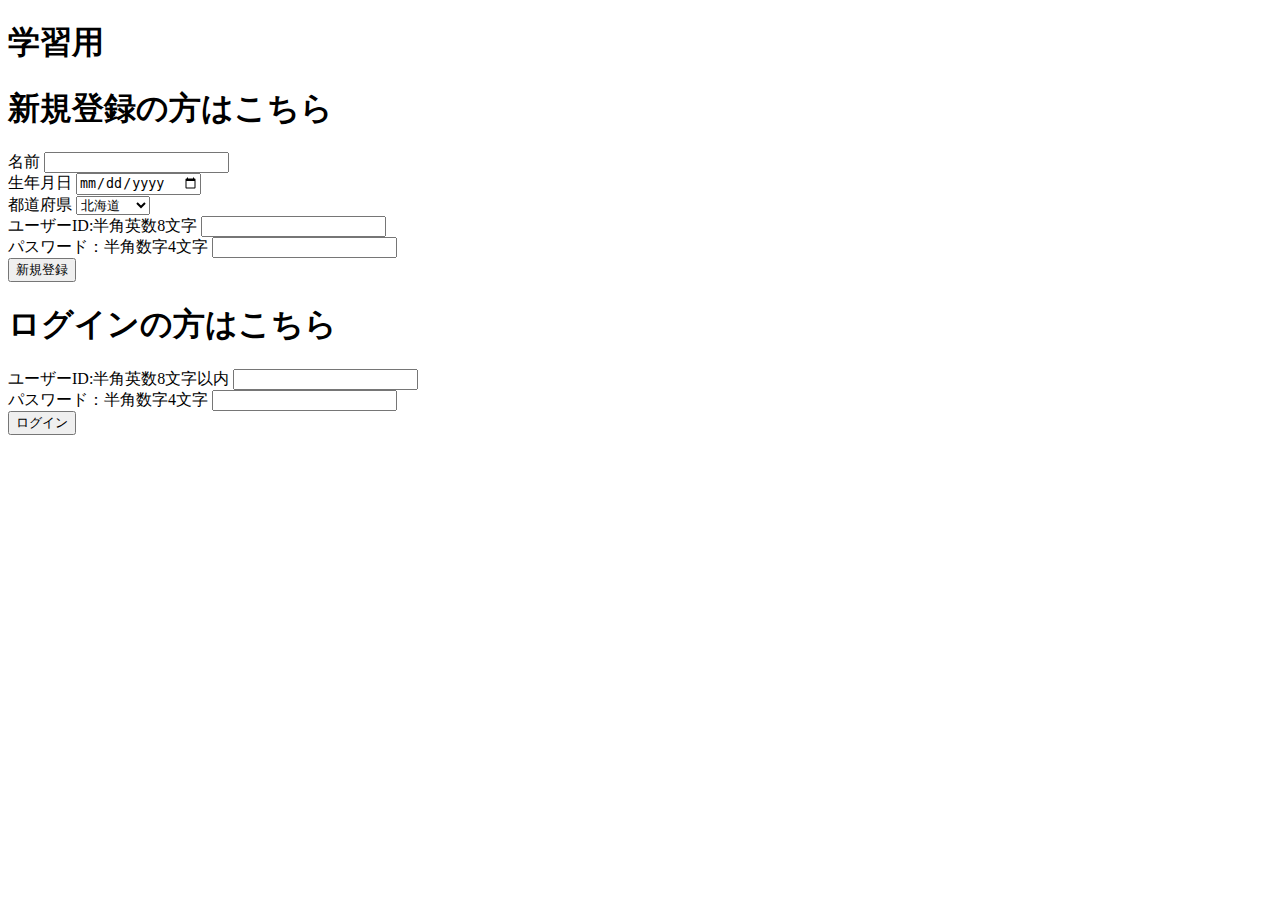
<file: movie_pgm/src/main/resources/templates/index.html>
<!DOCTYPE html>
<html xmlns:th="http://www.thymeleaf.org">
<head>
<meta charset="UTF-8">
<link rel="stylesheet" media="all" th:href="@{/css/index.css}"/>
<link rel="stylesheet" media="all" th:href="@{/webjars/bootstrap/3.3.7/css/bootstrap.min.css}" />

<title>movie_system</title>
</head>
<body>

<div class="container">
	<h1 class="page-header">学習用</h1>
	<div class="panel panel-primary" id="register_panel">
		<div class="panel-heading">
			<h1 class="panel-title">新規登録の方はこちら</h1>
		</div>
		<div class="panel-body">
			<form id="registerForm" method="post" action="/register" onsubmit="return registerCheck();">
				<div class="row">
					<div class="form-group">
						<div class="col-xs-6">
							<label for="username">名前</label>
							<input type="text" class="form-control" id="register_username" name="register_username">
						</div>
					</div>
				</div>
				<div class="row">
					<div class="form-group">
						<div class="col-xs-3">
							<label for="birthday">生年月日</label>
							<input type="date" class="form-control" id="birthday" name="birthday">
						</div>
					</div>
				</div>
				<div class="row">
					<div class="form-group">
						<div class="col-xs-3">
							<label for="pref_cd">都道府県</label>
							<select  class="form-control" id="pref_cd" name="pref_cd">
								<option value="1">北海道</option>
								<option value="2">青森県</option>
								<option value="3">岩手県</option>
								<option value="4">宮城県</option>
								<option value="5">秋田県</option>
								<option value="6">山形県</option>
								<option value="7">福島県</option>
								<option value="8">茨城県</option>
								<option value="9">栃木県</option>
								<option value="10">群馬県</option>
								<option value="11">埼玉県</option>
								<option value="12">千葉県</option>
								<option value="13">東京都</option>
								<option value="14">神奈川県</option>
								<option value="15">新潟県</option>
								<option value="16">富山県</option>
								<option value="17">石川県</option>
								<option value="18">福井県</option>
								<option value="19">山梨県</option>
								<option value="20">長野県</option>
								<option value="21">岐阜県</option>
								<option value="22">静岡県</option>
								<option value="23">愛知県</option>
								<option value="24">三重県</option>
								<option value="25">滋賀県</option>
								<option value="26">京都府</option>
								<option value="27">大阪府</option>
								<option value="28">兵庫県</option>
								<option value="29">奈良県</option>
								<option value="30">和歌山県</option>
								<option value="31">鳥取県</option>
								<option value="32">島根県</option>
								<option value="33">岡山県</option>
								<option value="34">広島県</option>
								<option value="35">山口県</option>
								<option value="36">徳島県</option>
								<option value="37">香川県</option>
								<option value="38">愛媛県</option>
								<option value="39">高知県</option>
								<option value="40">福岡県</option>
								<option value="41">佐賀県</option>
								<option value="42">長崎県</option>
								<option value="43">熊本県</option>
								<option value="44">大分県</option>
								<option value="45">宮崎県</option>
								<option value="46">鹿児島県</option>
								<option value="47">沖縄県</option>
							</select>
						</div>
					</div>
				</div>
				<div class="row">
					<div class="form-group">
						<div class="col-xs-3">
							<label for="user_id">ユーザーID:半角英数8文字</label>
							<input type="text" class="form-control" id="register_user_id" name="register_user_id">
						</div>
					</div>
				</div>
				<div class="row">
					<div class="form-group">
						<div class="col-xs-3">
							<label for="password">パスワード：半角数字4文字</label>
							<input type="password" class="form-control" id="register_password" name="register_password">
						</div>
					</div>
				</div>
				<input type="submit" value="新規登録" name="mode" class="btn btn-primary" id="register_btn"  />
			</form>
			<div>
				<p th:text="${msg}"></p>
			</div>
		</div>
		<div class="panel-footer">
		</div>
	</div>
	
	<div class="panel panel-primary" id="login_panel">
		<div class="panel-heading">
			<h1 class="panel-title">ログインの方はこちら</h1>
		</div>
		<div class="panel-body">
			<form id="loginForm" method="post" action="/login" onsubmit="return loginCheck();">
				<div class="row">
					<div class="form-group">
						<div class="col-xs-3">
							<label for="user_id">ユーザーID:半角英数8文字以内</label>
							<input type="text" class="form-control" id="login_user_id" name="login_user_id">
						</div>
					</div>
				</div>
				<div class="row">
					<div class="form-group">
						<div class="col-xs-3">
							<label for="password">パスワード：半角数字4文字</label>
							<input type="password" class="form-control" id="login_password" name="login_password" >
						</div>
					</div>
				</div>
				<input type="submit" value="ログイン" class="btn btn-primary" name="mode" id="login_btn"/>
			</form>
			<div>
				<p th:text="${msg2}"></p>
			</div>
		</div>
		<div class="panel-footer">
		</div>
	</div>
	
</div>


<script type="text/javascript" th:src="@{/webjars/jquery/1.12.4/jquery.min.js}"></script>
<script type="text/javascript" th:src="@{/webjars/bootstrap/3.3.7/js/bootstrap.min.js}"></script>
<script type="text/javascript" th:src="@{/js/index.js}"></script>
</body>
</html>
</file>
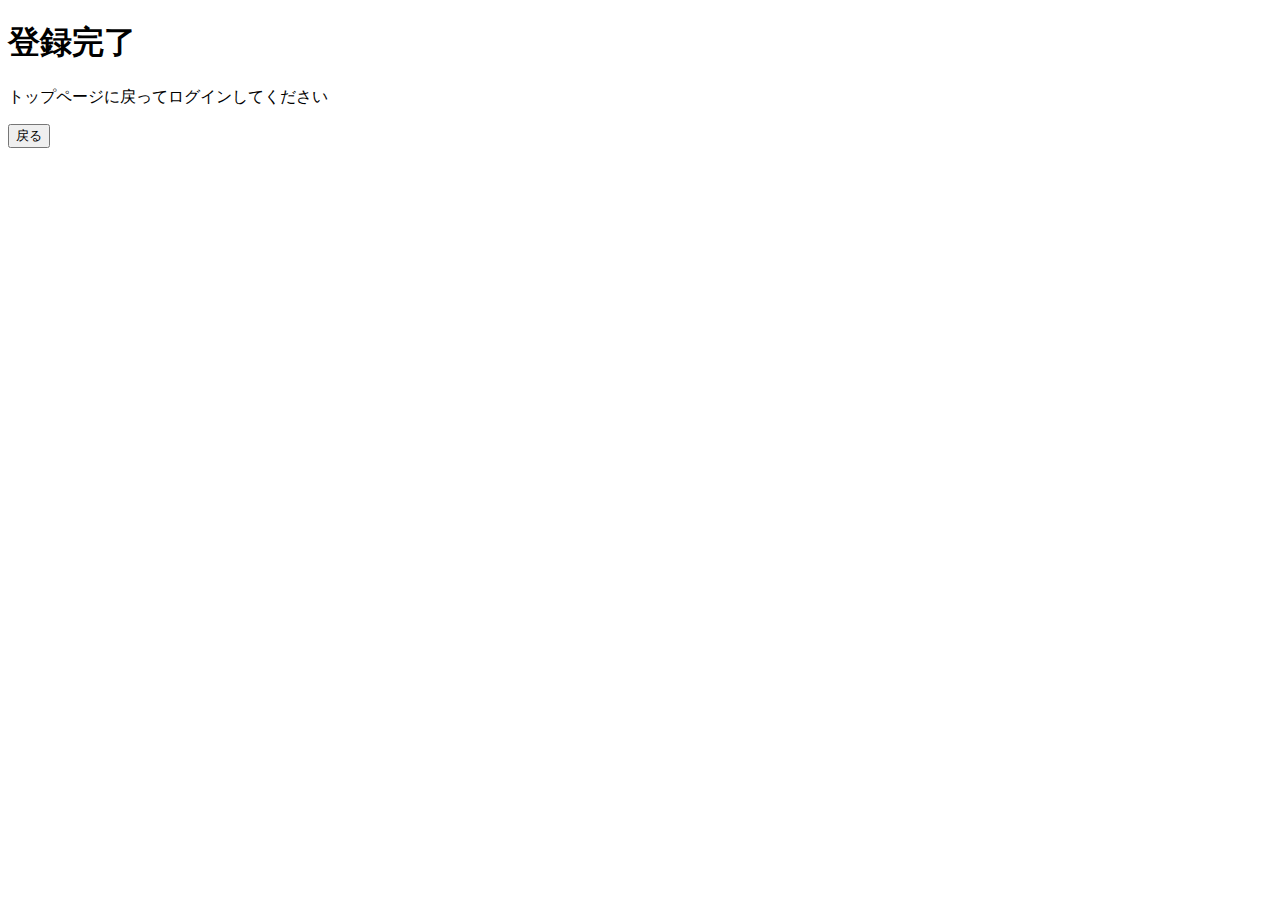
<file: movie_pgm/src/main/resources/templates/registerSuccess.html>
<!DOCTYPE html>
<html xmlns:th="http://www.thymeleaf.org">
<head>
<meta charset="UTF-8">
<link rel="stylesheet" media="all" th:href="@{/webjars/bootstrap/3.3.7/css/bootstrap.min.css}" />
<title>Insert title here</title>
</head>
<body>
	<div class="panel panel-primary" id="login_panel">
		<div class="panel-heading">
			<h1 class="panel-title">登録完了</h1>
		</div>
		<div class="panel-body">
			<form method="GET" action="/toTopPage">
				<p>トップページに戻ってログインしてください</p>
				<input type="submit" value="戻る" class="btn btn-danger">
			</form>
		</div>
		<div class="panel-footer"></div>
	</div>
	<script type="text/javascript" th:src="@{/webjars/jquery/1.12.4/jquery.min.js}"></script>
	<script type="text/javascript" th:src="@{/webjars/bootstrap/3.3.7/js/bootstrap.min.js}"></script>
</body>
</html>
</file>
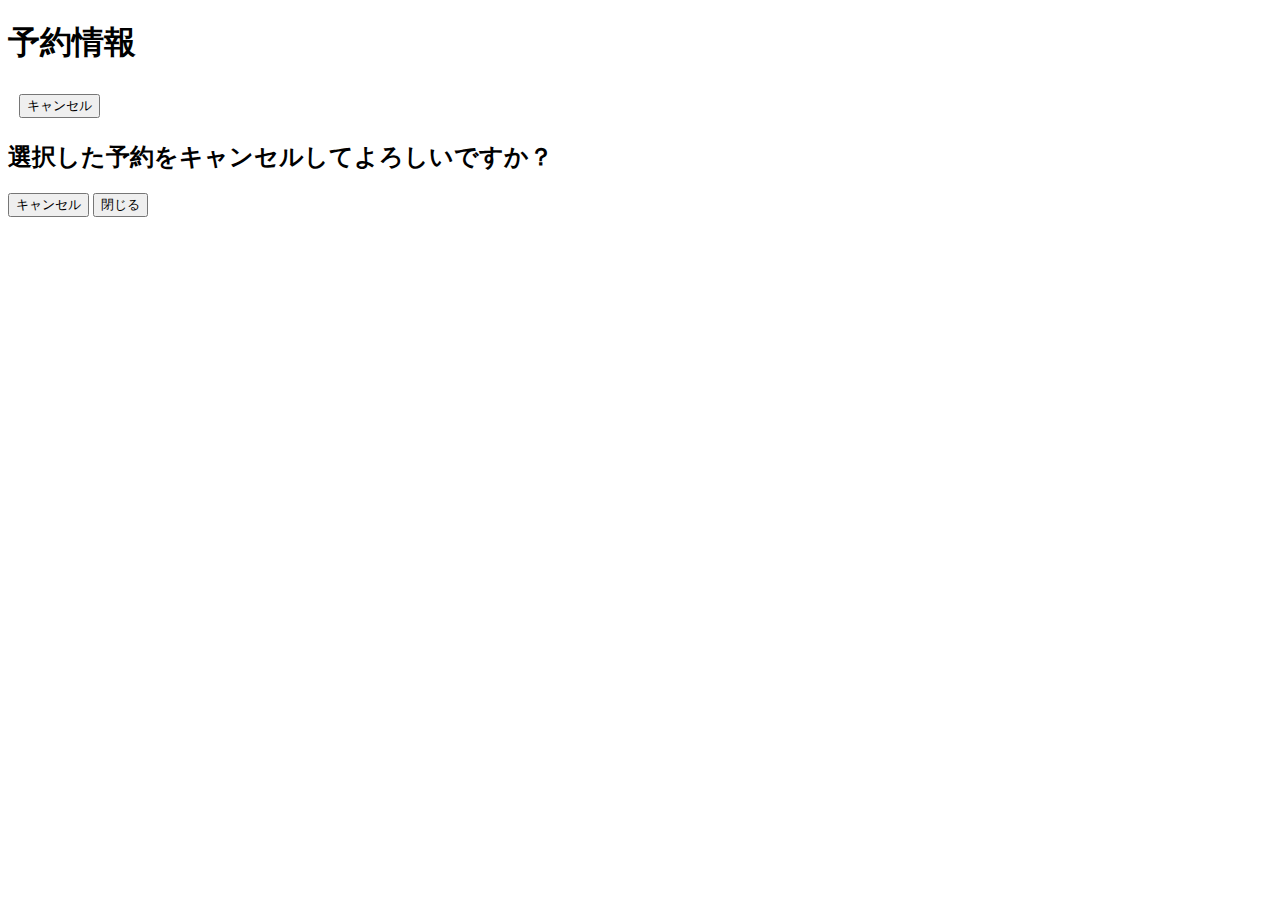
<file: movie_pgm/src/main/resources/templates/reservationConfirm.html>
<!DOCTYPE html>
<html xmlns:th="http://www.thymeleaf.org">
<head>
<link rel="stylesheet" media="all"
	th:href="@{/webjars/bootstrap/3.3.7/css/bootstrap.min.css}" />
	<link rel="stylesheet" media="all" th:href="@{/css/cancel.css}"/>
<meta charset="UTF-8">
<title>reservationConfirm</title>
</head>
<body>
	<div class="container">
		<div class="panel panel-primary">
			<div class="panel-heading">
				<h1 class="panel-title">予約情報</h1>
			</div>
			<div class="panel-body">
				<div class="info">
					<form th:each="reservationInfo:${reservationList}">
						<input type="hidden" th:value="${reservationInfo.show_control_no}">
						<input type="hidden" th:value="${reservationInfo.reservation_no}">
						<input type="hidden" th:value="${reservationInfo.sheet_cd}">
						<table class="table">
							<tr>
								<td th:text="${reservationInfo.movie_theater_name}"></td>
								<td th:text="${reservationInfo.screen_name}"></td>
								<td th:text="${reservationInfo.sheet_cd}"></td>
								<td th:text="${reservationInfo.reservation_cd}"></td>
							</tr>
							<tr>
								<td th:text="${reservationInfo.movie_title}"></td>
								<td
									th:text="|*{#dates.format(reservationInfo.movie_start_time,'yyyy-MM-dd HH:mm')} ~ *{#dates.format(reservationInfo.movie_end_time,'yyyy-MM-dd HH:mm')}|"></td>
								<td>
									<input type="button" value="キャンセル" class="btn btn-success confirmCancel" th:name="|*{reservationInfo.show_control_no} *{reservationInfo.reservation_no} *{reservationInfo.sheet_cd}|">
								</td>
							</tr>
						</table>
					</form>
				</div>
			</div>
			<div class="panel-footer"></div>
			<div id="modal-area">
				<div id="contents-area">
					<div id="msg">
						<h2>選択した予約をキャンセルしてよろしいですか？</h2>
					</div>
					<form class="form-inline" id="ajaxRequestForm">
						<div id="reservationForm" class="form-group">
							<div class="reservationList"></div>
						</div>
					</form>
					<div id="button-area">
						<button type="button" class="btn btn-primary" id="cancel">キャンセル</button>
						<button type="button" class="btn btn-danger" id="close">閉じる</button>
					</div>
				</div>
			</div>
		</div>
	</div>
	<form id="toUserPage" method="post" action="/toUserPage">
	</form>

	<script type="text/javascript"
		th:src="@{/webjars/jquery/1.12.4/jquery.min.js}"></script>
	<script type="text/javascript"
		th:src="@{/webjars/bootstrap/3.3.7/js/bootstrap.min.js}"></script>
		<script type="text/javascript"
		th:src="@{/js/cancel.js}"></script>
</body>
</html>
</file>
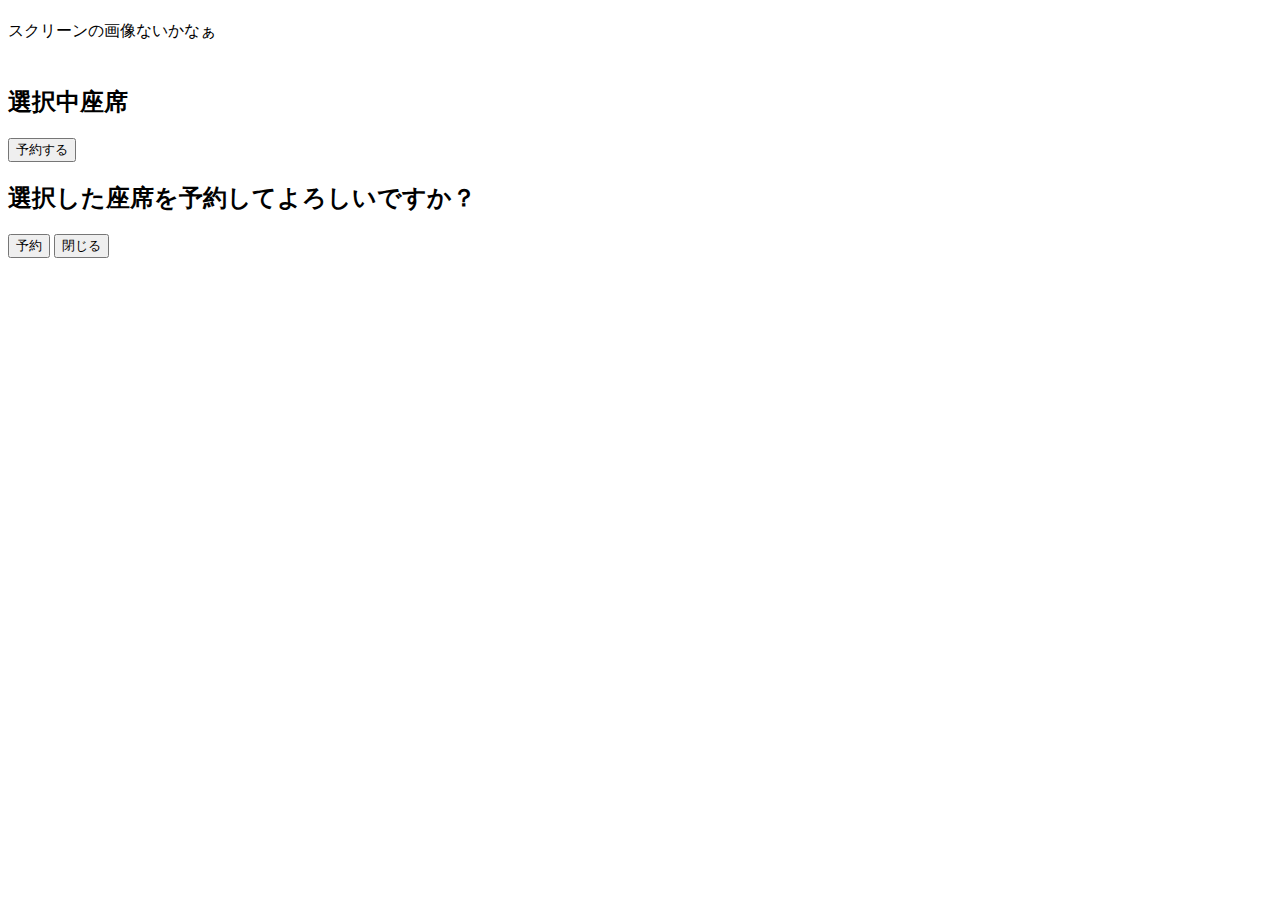
<file: movie_pgm/src/main/resources/templates/reserveSheet.html>
<!DOCTYPE html>
<html xmlns:th="http://www.thymeleaf.org">
<head>
<link rel="stylesheet" media="all"
	th:href="@{/webjars/bootstrap/3.3.7/css/bootstrap.min.css}" />
<link rel="stylesheet" media="all" th:href="@{/css/reserveSheet.css}"/>
<meta charset="UTF-8">
<title>座席予約</title>
</head>
<body>
	<form id="toUserPage" method="post" action="/login">
		<input type="hidden" name="login_user_id" th:value="${user.user_id}">
		<input type="hidden" name="login_password" th:value="${user.password}">
	</form>
	<div class="container">
		<div class="panel panel-primary" id="resultSearchMovie_panel">
			<div class="panel-heading">
				<h1 class="panel-title" th:text="|*{data.getScreen_name()} *{data.getMovie_title()}|"></h1>
			</div>
			<div class="panel-body">
			<div id = "Theater">
				<div id="screen">
				スクリーンの画像ないかなぁ
				</div>
				<div id="sheetArea">		
					<table id="sheets">
						<tr th:each="i : ${#numbers.sequence(0, 8)}">
							<td  th:each="j : ${#numbers.sequence(0, 13)}" th:switch="${sheetList[i][j].getReservation_status()}" th:id="${sheetList[i][j].getSheet_cd()}" >
								<img th:case="0" th:src="@{/img/green.jpg}">
								<img th:case="1" th:src="@{/img/black.jpg}">
							</td>
						</tr>
					</table>
				</div>
			</div>
			</div>
			<form class="form-inline">
				<div id="reservationForm" class="form-group">
				<h2>選択中座席</h2>
					<div class="reservationList"></div>
				</div>
			</form>
			<button type="button" class="btn btn-primary" id="confirmReservation">予約する</button>
			<div class="panel-footer"></div>
		</div>
	</div>
	<div id="modal-area">
		<div id="contents-area">
			<div id="msg"><h2>選択した座席を予約してよろしいですか？</h2></div>
				<form class="form-inline" id="ajaxRequestForm">
					<div id="reservationForm" class="form-group">
						<div class="reservationList"></div>
					</div>
					<input type="hidden" th:value="${data.getShow_control_no()}" id="showControlNo">
				</form>
			<div id="button-area">
				<button type="button" class="btn btn-primary" id="reserve">予約</button>
				<button type="button" class="btn btn-danger" id="close">閉じる</button>
			</div>	
		</div>
	</div>
	



	<script type="text/javascript"
		th:src="@{/webjars/jquery/1.12.4/jquery.min.js}"></script>
	<script type="text/javascript"
		th:src="@{/webjars/bootstrap/3.3.7/js/bootstrap.min.js}"></script>
	<script type="text/javascript"
		th:src="@{/js/sheet.js}"></script>
</body>
</html>
</file>
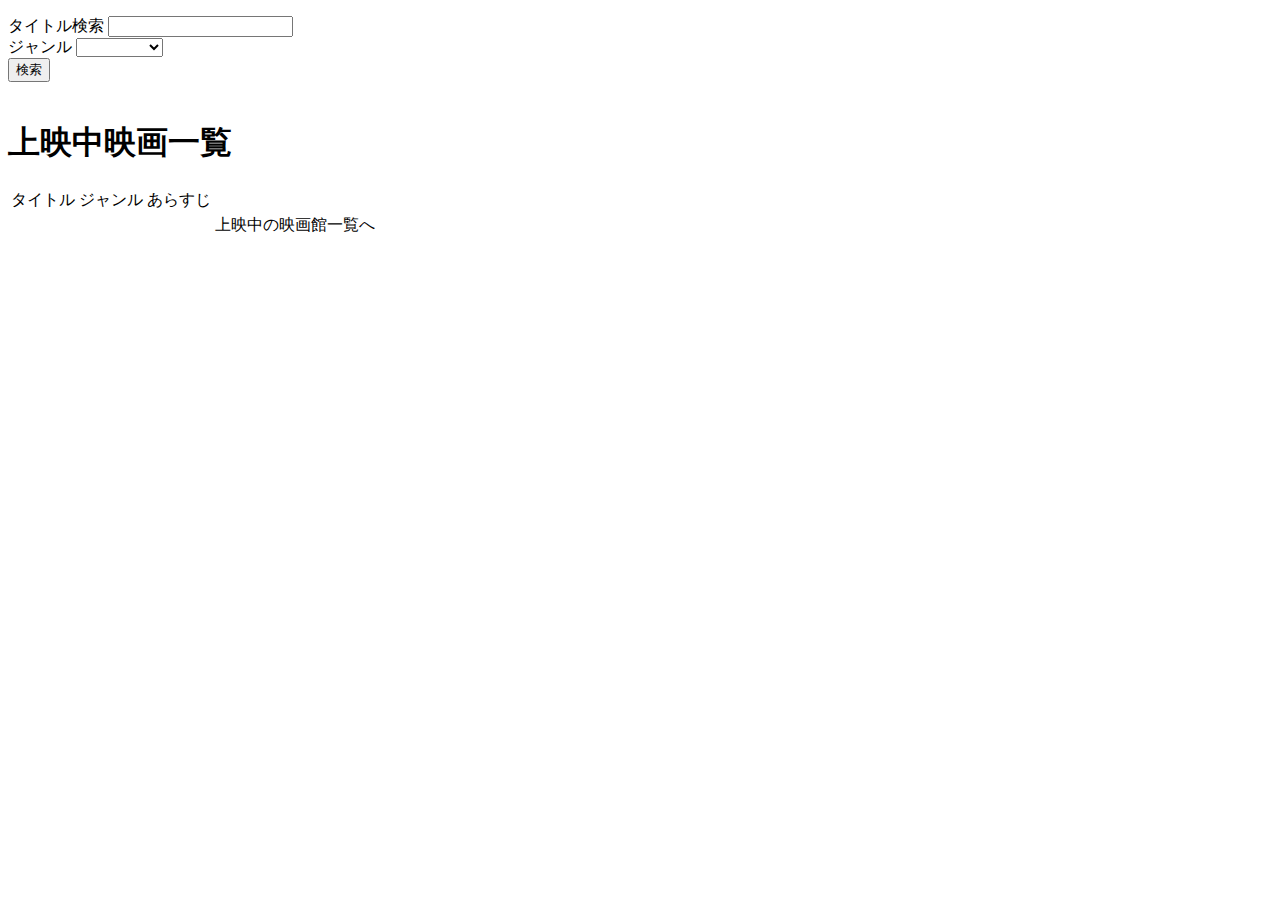
<file: movie_pgm/src/main/resources/templates/resultSearchMovie.html>
<!DOCTYPE html>
<html xmlns:th="http://www.thymeleaf.org">
<head>
<meta charset="UTF-8">
<link rel="stylesheet" media="all"
	th:href="@{/webjars/bootstrap/3.3.7/css/bootstrap.min.css}" />
<title>上映中映画</title>
</head>
<body>
	<div class="container">
		<p th:text="${user.name}"></p>
		<div class="searchMovie">
			<form>
				<div class="row">
					<div class="form-group">
						<div class="col-xs-3">
							<label for="search_title">タイトル検索</label> <input type="text"
								class="form-control" id="search_title" name="search_title">
						</div>
					</div>
				</div>
				<div class="row">
					<div class="form-group">
						<div class="col-xs-3">
							<label for="search_category">ジャンル</label> <select
								class="form-control" id="search_category" name="search_category">
								<option value=""></option>
								<option value="アクション">アクション</option>
								<option value="恋愛">恋愛</option>
								<option value="コメディ">コメディ</option>
								<option value="ホラー">ホラー</option>
								<option value="アニメ">アニメ</option>
								<option value="その他">その他</option>
								<option></option>
							</select>
						</div>
					</div>
					<input type="button" value="検索" name="mode" class="btn btn-primary"
						id="search_btn" />
				</div>
			</form>
		</div>
		<br>
		<div class="panel panel-primary" id="resultSearchMovie_panel">
			<div class="panel-heading">
				<h1 class="panel-title">上映中映画一覧</h1>
			</div>
			<div class="panel-body">
				<table class="table">
					<thead>
						<tr class="success">
							<td>タイトル</td><td>ジャンル</td><td>あらすじ</td><td></td>
						</tr>
					</thead>
					<tbody  id="movies">
						<tr th:each="movie:${movies}">
							<td th:text="${movie.getMovie_title()}"></td>
							<td th:text="${movie.getCategory()}"></td>
							<td th:text="${movie.getSummary()}"></td>
							<td><a th:href="@{'/searchTheater/' + ${movie.getMovie_cd()}}">上映中の映画館一覧へ</a></td>
						</tr>
					</tbody>
				</table>
			</div>
			<div class="panel-footer"></div>
		</div>

		<script type="text/javascript"
			th:src="@{/webjars/jquery/1.12.4/jquery.min.js}"></script>
		<script type="text/javascript"
			th:src="@{/webjars/bootstrap/3.3.7/js/bootstrap.min.js}"></script>
		<script type="text/javascript">
			$("#search_btn").click(function(){
				$.ajax({
					type : "POST",
					url  : "/ajaxMovieSearch",
					dataType : "json",
					data:{
						title : $("#search_title").val(),
						category : $("#search_category").val()
					}
				
				}).done(function(data){
					console.log(data)
					var html = ""
					data.forEach(function(movie,index){
						html +=(
							"<tr><td>" + movie.movie_title + "</td>"
							+ "<td>" + movie.category + "</td>"
							+ "<td>" + movie.summary + "</td>"
							+ "<td><a href='/searchTheater/" + movie.movie_cd + "'>上映中の映画館へ</a></td></tr>"
						)
					})
					$('#movies').html(html)
				}).fail(function(){
					//T.B.Dエラー処理
				});
			});
			function execPost(action) {
				// フォームの生成
				var form = document.createElement("form");
				form.setAttribute("action", action);
				form.setAttribute("method", "post");
				form.style.display = "none";
				document.body.appendChild(form);
				// submit
				form.submit();
			}
		</script>
	</div>
</body>
</html>
</file>
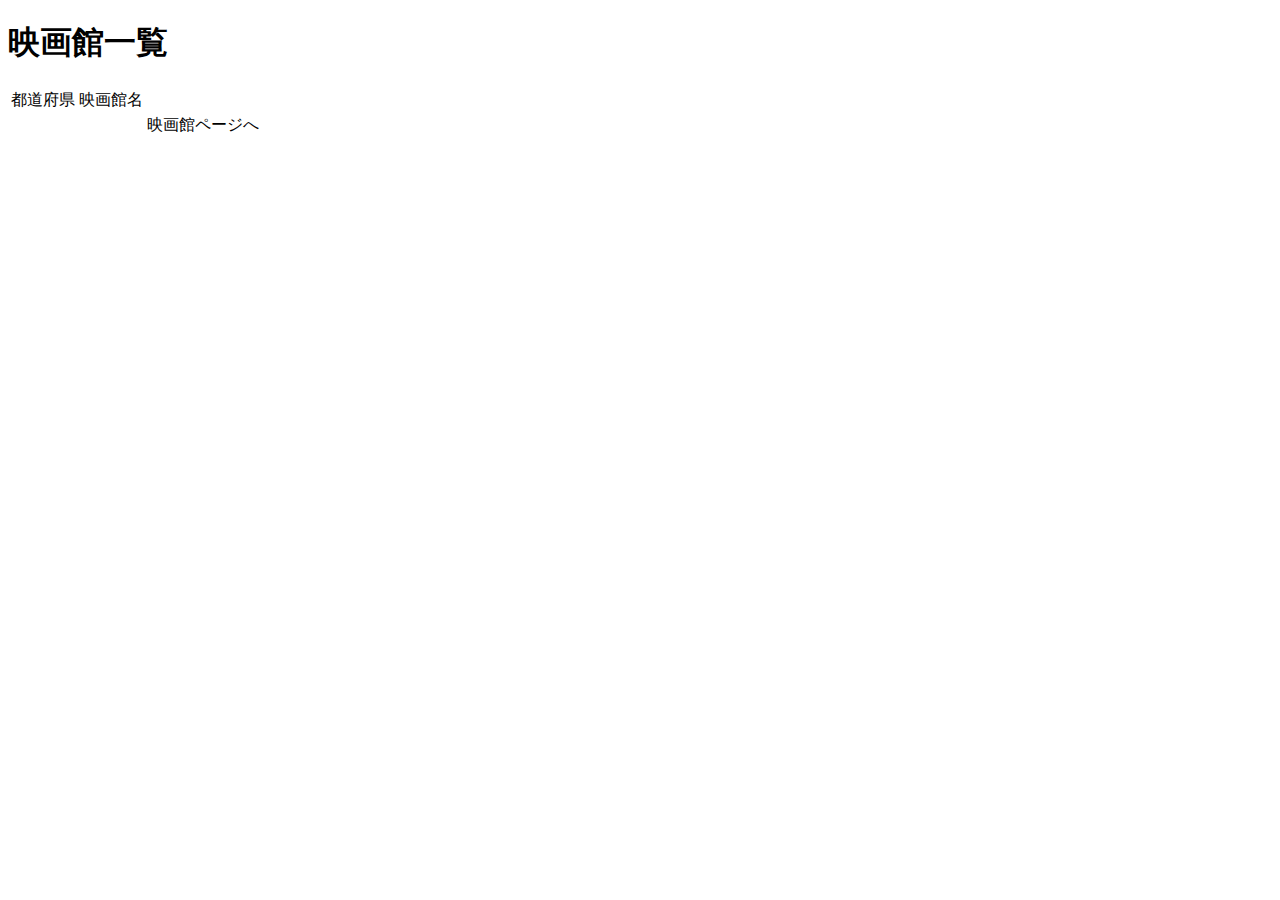
<file: movie_pgm/src/main/resources/templates/resultSearchMovieTheater.html>
<!DOCTYPE html>
<html xmlns:th="http://www.thymeleaf.org">
<head>
<link rel="stylesheet" media="all"
	th:href="@{/webjars/bootstrap/3.3.7/css/bootstrap.min.css}" />
<meta charset="UTF-8">
<title>映画館一覧</title>
</head>
<body>
	<div class="container">
		<p th:text="${user.name}"></p>
		<div class="panel panel-primary" id="resultSearchMovie_panel">
			<div class="panel-heading">
				<h1 class="panel-title">映画館一覧</h1>
			</div>
			<div class="panel-body">
				<table class="table">
					<thead>
						<tr class="success">
							<td>都道府県</td>
							<td>映画館名</td>
						</tr>
					</thead>
					<tbody>
						<tr th:each="theater:${theaterList}">
							<td th:text="${theater.getPref_name()}"></td>
							<td th:text="${theater.getMovie_theater_name()}"></td>
							<td><a
								th:href="@{'/toTheaterPage/' + ${theater.getMovie_theater_cd()}}">映画館ページへ</a></td>
						</tr>
					</tbody>
				</table>
			</div>
			<div class="panel-footer"></div>
		</div>
	</div>
	<script type="text/javascript"
		th:src="@{/webjars/jquery/1.12.4/jquery.min.js}"></script>
	<script type="text/javascript"
		th:src="@{/webjars/bootstrap/3.3.7/js/bootstrap.min.js}"></script>
</body>
</html>
</file>
